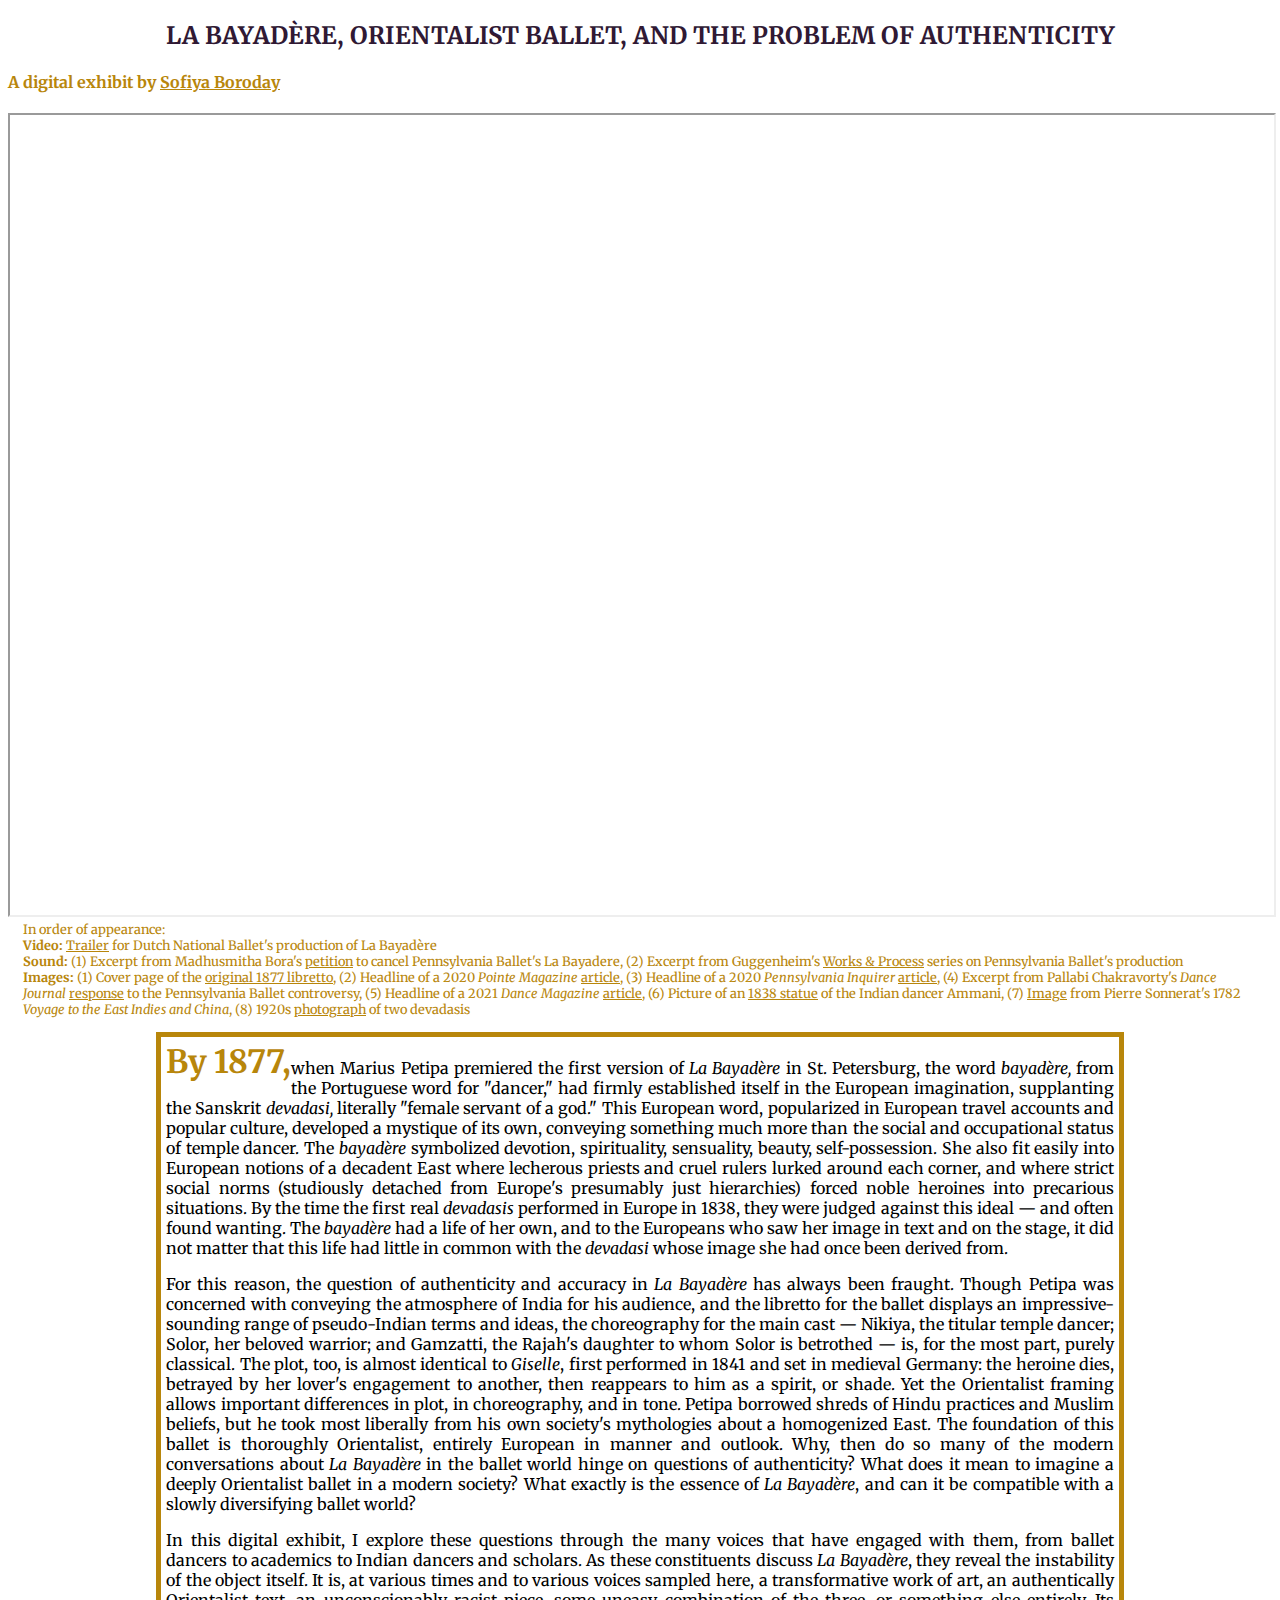
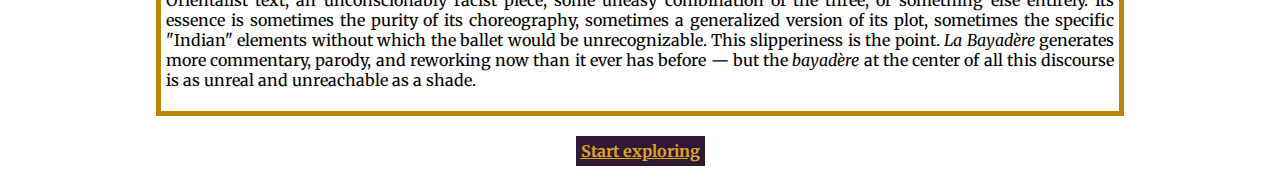
<file: index.html>
<!DOCTYPE html>
<html lang="en">
<head>
    <meta charset="UTF-8">
    <meta http-equiv="X-UA-Compatible" content="IE=edge">
    <meta name="viewport" content="width=device-width, initial-scale=1.0">
    <title>Welcome</title>
    <link href="https://cdn.jsdelivr.net/npm/bootstrap@5.0.0-beta1/dist/css/bootstrap.min.css" rel="stylesheet" integrity="sha384-giJF6kkoqNQ00vy+HMDP7azOuL0xtbfIcaT9wjKHr8RbDVddVHyTfAAsrekwKmP1" crossorigin="anonymous">
    <link href = "css/styles.css" rel = "stylesheet">
    <link rel="stylesheet" href="https://fonts.googleapis.com/css?family=Merriweather">
    <link rel="stylesheet" href="https://fonts.googleapis.com/css?family=Lato">
</head>
<body>
    <div class = "mx-auto">
        <h2>LA BAYADÈRE, ORIENTALIST BALLET, AND THE PROBLEM OF AUTHENTICITY</h2>
        <h4>A digital exhibit by <a href = about.html>Sofiya Boroday</a></h4>
        <iframe width="100%" height="800px" src="https://youtube.com/embed/ylBLfTHJUFg">
        </iframe>
        <figcaption id = "longCredits">In order of appearance: <br>
        <b>Video:</b> <a href = "https://www.youtube.com/watch?v=p0f16bkybp8">Trailer</a> for Dutch National Ballet's production of La Bayadère <br><b>Sound:</b> (1) Excerpt from Madhusmitha Bora's <a href = "https://www.change.org/p/pennsylvania-ballet-pa-ballet-cancel-la-bayad%C3%A8re-take-responsibility-and-repair-the-harm">petition</a> to cancel Pennsylvania Ballet's La Bayadere, (2) Excerpt from Guggenheim's <a href = "https://www.youtube.com/watch?v=NUfjZiEd2sk">Works & Process</a> series on Pennsylvania Ballet's production <br> <b>Images:</b> (1) Cover page of the <a href = "https://vivaldi.nlr.ru/bx000008417/details">original 1877 libretto</a>, (2) Headline of a 2020 <i>Pointe Magazine</i> <a href = "https://www.pointemagazine.com/la-bayadere-orientalist-stereotypes-2646384245.html?rebelltitem=1#rebelltitem1">article</a>, (3) Headline of a 2020 <i>Pennsylvania Inquirer</i> <a href = "https://www.inquirer.com/arts/pennsylvania-ballet-la-bayadere-angel-corella-stereotypes-diversity-20200304.html">article</a>, (4) Excerpt from Pallabi Chakravorty's <i>Dance Journal</i> <a href = "https://philadelphiadance.org/dancejournal/2020/03/15/la-bayadere-and-the-footprint-of-the-indian-temple-dancer/">response</a> to the Pennsylvania Ballet controversy, (5) Headline of a 2021 <i>Dance Magazine</i> <a href = "https://www.dancemagazine.com/la-bayadere-history-2650724402.html">article</a>, (6) Picture of an <a href = "https://www.mutualart.com/Artwork/La-bayadere-Amany/B2D91243DDC1F072">1838 statue</a> of the Indian dancer Ammani, (7) <a href = "https://www-cambridge-org.proxy.uchicago.edu/core/journals/victorian-literature-and-culture/article/real-bayadere-meets-the-ballerina-on-the-western-stage/AF02B673FE6A2C3CD025DE7E793AB441">Image</a> from Pierre Sonnerat's 1782 <i>Voyage to the East Indies and China</i>, (8) 1920s <a href = "https://en.wikipedia.org/wiki/Devadasi#/media/File:Devadasi_1920s.JPG">photograph</a> of two devadasis</figcaption>
    </div>
    <div class = "mx-auto fullBody" id = "welcome">
        <div id = "firstWords">By 1877, </div><p>when Marius Petipa premiered the first version of <i>La Bayadère</i> in St. Petersburg, the word <i>bayadère,</i> from the Portuguese word for "dancer," had firmly established itself in the European imagination, supplanting the Sanskrit <i>devadasi,</i> literally "female servant of a god." This European word, popularized in European travel accounts and popular culture, developed a mystique of its own, conveying something much more than the social and occupational status of temple dancer. The <i>bayadère</i> symbolized devotion, spirituality, sensuality, beauty, self-possession. She also fit easily into European notions of a decadent East where lecherous priests and cruel rulers lurked around each corner, and where strict social norms (studiously detached from Europe's presumably just hierarchies) forced noble heroines into precarious situations. By the time the first real <i>devadasis</i> performed in Europe in 1838, they were judged against this ideal — and often found wanting. The <i>bayadère</i> had a life of her own, and to the Europeans who saw her image in text and on the stage, it did not matter that this life had little in common with the <i>devadasi</i> whose image she had once been derived from.</p>
        <p>For this reason, the question of authenticity and accuracy in <i>La Bayadère</i> has always been fraught. Though Petipa was concerned with conveying the atmosphere of India for his audience, and the libretto for the ballet displays an impressive-sounding range of pseudo-Indian terms and ideas, the choreography for the main cast — Nikiya, the titular temple dancer; Solor, her beloved warrior; and Gamzatti, the Rajah's daughter to whom Solor is betrothed — is, for the most part, purely classical. The plot, too, is almost identical to <i>Giselle</i>, first performed in 1841 and set in medieval Germany: the heroine dies, betrayed by her lover's engagement to another, then reappears to him as a spirit, or shade. Yet the Orientalist framing allows important differences in plot, in choreography, and in tone. Petipa borrowed shreds of Hindu practices and Muslim beliefs, but he took most liberally from his own society's mythologies about a homogenized East. The foundation of this ballet is thoroughly Orientalist, entirely European in manner and outlook. Why, then do so many of the modern conversations about <i>La Bayadère</i> in the ballet world hinge on questions of authenticity? What does it mean to imagine a deeply Orientalist ballet in a modern society? What exactly is the essence of <i>La Bayadère</i>, and can it be compatible with a slowly diversifying ballet world?</p>
        <p>In this digital exhibit, I explore these questions through the many voices that have engaged with them, from ballet dancers to academics to Indian dancers and scholars. As these constituents discuss <i>La Bayadère</i>, they reveal the instability of the object itself. It is, at various times and to various voices sampled here, a transformative work of art, an authentically Orientalist text, an unconscionably racist piece, some uneasy combination of the three, or something else entirely. Its essence is sometimes the purity of its choreography, sometimes a generalized version of its plot, sometimes the specific "Indian" elements without which the ballet would be unrecognizable. This slipperiness is the point. <i>La Bayadère</i> generates more commentary, parody, and reworking now than it ever has before — but the <i>bayadère</i> at the center of all this discourse is as unreal and unreachable as a shade.</i></p>
    </div>
    <div class = "buttonContainer">
        <a class="btn" id = "firstButton" href="intro.html" role="button"><b>Start exploring</b></a>
    </div>
</body>
</html>
</file>
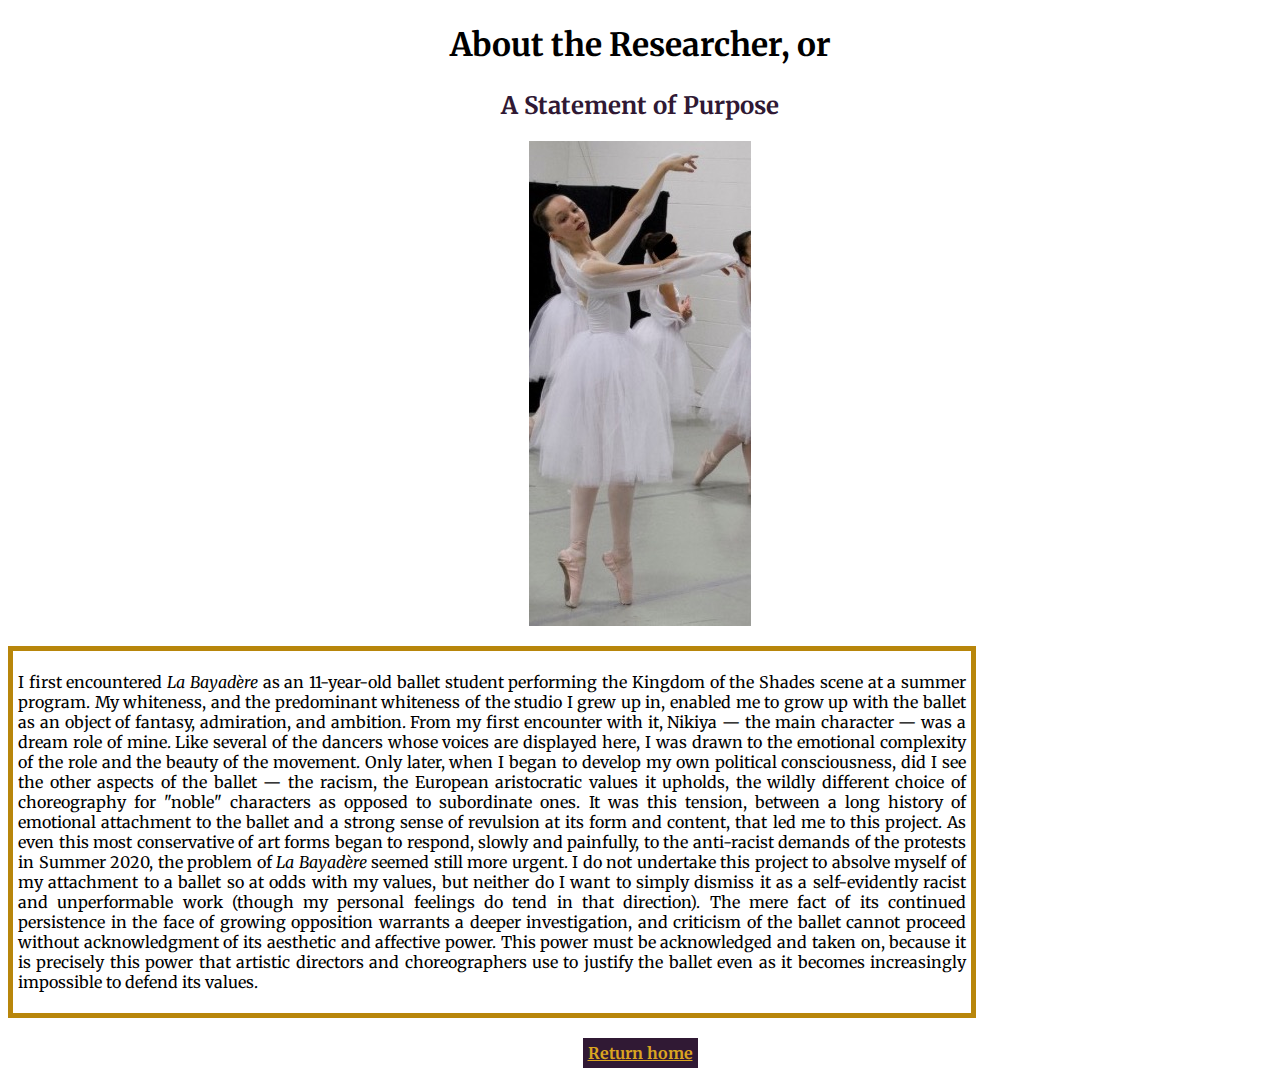
<file: about.html>
<!DOCTYPE html>
<html lang="en">
<head>
    <meta charset="UTF-8">
    <meta http-equiv="X-UA-Compatible" content="IE=edge">
    <meta name="viewport" content="width=device-width, initial-scale=1.0">
    <title>About</title>
    <link href="https://cdn.jsdelivr.net/npm/bootstrap@5.0.0-beta1/dist/css/bootstrap.min.css" rel="stylesheet" integrity="sha384-giJF6kkoqNQ00vy+HMDP7azOuL0xtbfIcaT9wjKHr8RbDVddVHyTfAAsrekwKmP1" crossorigin="anonymous">
    <link href = "css/styles.css" rel = "stylesheet">
    <link rel="stylesheet" href="https://fonts.googleapis.com/css?family=Merriweather">
    <link rel="stylesheet" href="https://fonts.googleapis.com/css?family=Lato">
</head>
<body>
    <h1>About the Researcher, or</h1>
    <h2>A Statement of Purpose</h2>
    <figure id = "aboutImage">
        <img src = "assets/self.jpg">
    </figure>
    <div class = "mx-auto aboutText">
        <p>I first encountered <i>La Bayadère</i> as an 11-year-old ballet student performing the Kingdom of the Shades scene at a summer program. My whiteness, and the predominant whiteness of the studio I grew up in, enabled me to grow up with the ballet as an object of fantasy, admiration, and ambition. From my first encounter with it, Nikiya — the main character — was a dream role of mine. Like several of the dancers whose voices are displayed here, I was drawn to the emotional complexity of the role and the beauty of the movement. Only later, when I began to develop my own political consciousness, did I see the other aspects of the ballet — the racism, the European aristocratic values it upholds, the wildly different choice of choreography for "noble" characters as opposed to subordinate ones. It was this tension, between a long history of emotional attachment to the ballet and a strong sense of revulsion at its form and content, that led me to this project. As even this most conservative of art forms began to respond, slowly and painfully, to the anti-racist demands of the protests in Summer 2020, the problem of <i>La Bayadère</i> seemed still more urgent. I do not undertake this project to absolve myself of my attachment to a ballet so at odds with my values, but neither do I want to simply dismiss it as a self-evidently racist and unperformable work (though my personal feelings do tend in that direction). The mere fact of its continued persistence in the face of growing opposition warrants a deeper investigation, and criticism of the ballet cannot proceed without acknowledgment of its aesthetic and affective power. This power must be acknowledged and taken on, because it is precisely this power that artistic directors and choreographers use to justify the ballet even as it becomes increasingly impossible to defend its values.</p>
    </div>
    <div class = "buttonContainer">
        <a class="btn" id = "firstButton" href="index.html" role="button"><b>Return home</b></a>
    </div>
</body>
</html>
</file>
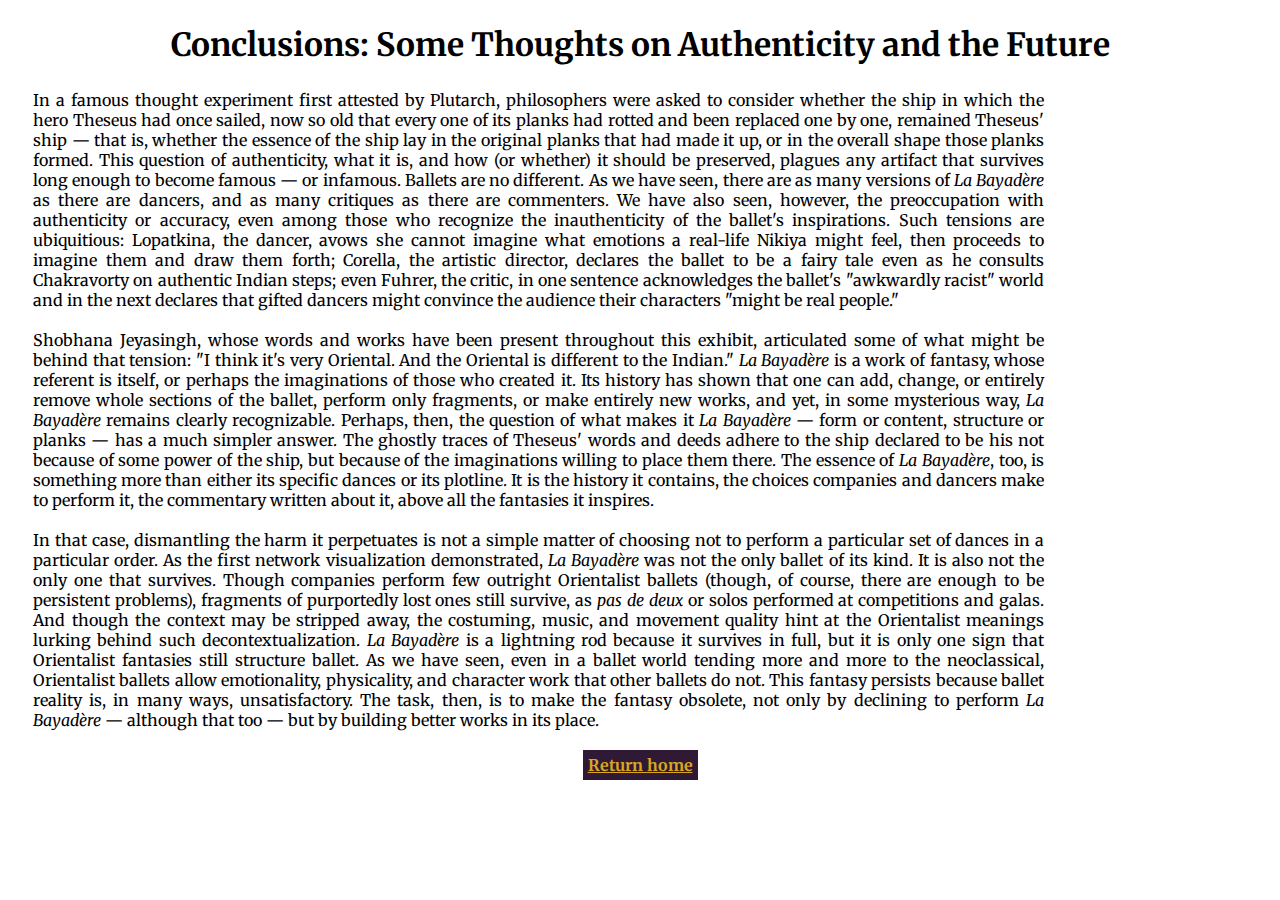
<file: conclusions.html>
<!DOCTYPE html>
<html lang="en">
<head>
    <meta charset="UTF-8">
    <meta http-equiv="X-UA-Compatible" content="IE=edge">
    <meta name="viewport" content="width=device-width, initial-scale=1.0">
    <title>Conclusions</title>
    <link href="https://cdn.jsdelivr.net/npm/bootstrap@5.0.0-beta1/dist/css/bootstrap.min.css" rel="stylesheet" integrity="sha384-giJF6kkoqNQ00vy+HMDP7azOuL0xtbfIcaT9wjKHr8RbDVddVHyTfAAsrekwKmP1" crossorigin="anonymous">
    <link href = "css/styles.css" rel = "stylesheet">
    <link rel="stylesheet" href="https://fonts.googleapis.com/css?family=Merriweather">
    <link rel="stylesheet" href="https://fonts.googleapis.com/css?family=Lato">
</head>
<body>
    <h1>Conclusions: Some Thoughts on Authenticity and the Future</h1>
    <div class = "mx-auto" id = "conclusions">
        <p>In a famous thought experiment first attested by Plutarch, philosophers were asked to consider whether the ship in which the hero Theseus had once sailed, now so old that every one of its planks had rotted and been replaced one by one, remained Theseus' ship — that is, whether the essence of the ship lay in the original planks that had made it up, or in the overall shape those planks formed. This question of authenticity, what it is, and how (or whether) it should be preserved, plagues any artifact that survives long enough to become famous — or infamous. Ballets are no different. As we have seen, there are as many versions of <i>La Bayadère</i> as there are dancers, and as many critiques as there are commenters. We have also seen, however, the preoccupation with authenticity or accuracy, even among those who recognize the inauthenticity of the ballet's inspirations. Such tensions are ubiquitious: Lopatkina, the dancer, avows she cannot imagine what emotions a real-life Nikiya might feel, then proceeds to imagine them and draw them forth; Corella, the artistic director, declares the ballet to be a fairy tale even as he consults Chakravorty on authentic Indian steps; even Fuhrer, the critic, in one sentence acknowledges the ballet's "awkwardly racist" world and in the next declares that gifted dancers might convince the audience their characters "might be real people." <br> 
        <br>Shobhana Jeyasingh, whose words and works have been present throughout this exhibit, articulated some of what might be behind that tension: "I think it's very Oriental. And the Oriental is different to the Indian." <i>La Bayadère</i> is a work of fantasy, whose referent is itself, or perhaps the imaginations of those who created it. Its history has shown that one can add, change, or entirely remove whole sections of the ballet, perform only fragments, or make entirely new works, and yet, in some mysterious way, <i>La Bayadère</i> remains clearly recognizable. Perhaps, then, the question of what makes it <i>La Bayadère</i>  — form or content, structure or planks  — has a much simpler answer. The ghostly traces of Theseus' words and deeds adhere to the ship declared to be his not because of some power of the ship, but because of the imaginations willing to place them there. The essence of <i>La Bayadère</i>, too, is something more than either its specific dances or its plotline. It is the history it contains, the choices companies and dancers make to perform it, the commentary written about it, above all the fantasies it inspires. <br> <br>
        In that case, dismantling the harm it perpetuates is not a simple matter of choosing not to perform a particular set of dances in a particular order. As the first network visualization demonstrated, <i>La Bayadère</i> was not the only ballet of its kind. It is also not the only one that survives. Though companies perform few outright Orientalist ballets (though, of course, there are enough to be persistent problems), fragments of purportedly lost ones still survive, as <i>pas de deux</i> or solos performed at competitions and galas. And though the context may be stripped away, the costuming, music, and movement quality hint at the Orientalist meanings lurking behind such decontextualization. <i>La Bayadère</i> is a lightning rod because it survives in full, but it is only one sign that Orientalist fantasies still structure ballet. As we have seen, even in a ballet world tending more and more to the neoclassical, Orientalist ballets allow emotionality, physicality, and character work that other ballets do not. This fantasy persists because ballet reality is, in many ways, unsatisfactory. The task, then, is to make the fantasy obsolete, not only by declining to perform <i>La Bayadère</i> — although that too — but by building better works in its place.
    </p>
    </div>
    <div class = "buttonContainer">
        <a class="btn" id = "firstButton" href="index.html" role="button"><b>Return home</b></a>
    </div>
</body>
</html>
</file>
<file: css/styles.css>
.titles{
    text-align: center;
}
body{
    font-family: Merriweather;
}
#haremPants{
    display:none;
}
video{
    padding-bottom: 0;
}
a, a:visited{
    color:darkgoldenrod;
}
a:hover{
    color:#301934;
}
.fullBody{
    margin-bottom: 100px;
}
#firstButton{
    color: goldenrod;
    border: 5px solid #301934;
    background-color: #301934;
}
h2{
    color: #301934;
    text-align: justify;
}
h4{
    color: darkgoldenrod;
    text-align: justify;
}
#longCredits{
    margin: 15px;
    margin-top: 0px;
    font-size: 80%;
}
#welcome{
    margin: auto;
    border: 5px solid darkgoldenrod;
    width: 75%;
    text-align: justify;
    padding: 5px;
}
#firstWords{
    font-size: 200%;
    font-weight: bolder;
    color: darkgoldenrod;
    float: left;
}
figcaption{
    color:darkgoldenrod;
    font-size: 80%;
}
.buttonContainer{
    margin-top: 25px;
    text-align: center;
    margin-bottom: 10px;
}
.emphasisQuote{
    font-weight: bolder;
    color: darkgoldenrod;
    font-size: 125%;
}
.aboutText{
    width: 75%;
    border: 5px solid darkgoldenrod;
    text-align: justify;
    padding: 5px;
}
h1{
    text-align: center;
    margin: 25px;
}
h2{
    text-align: center;
}
#aboutImage{
    text-align: center;
}
#conclusions{
    margin: 25px;
    text-align: justify;
    width: 80%;
    
}
</file>
